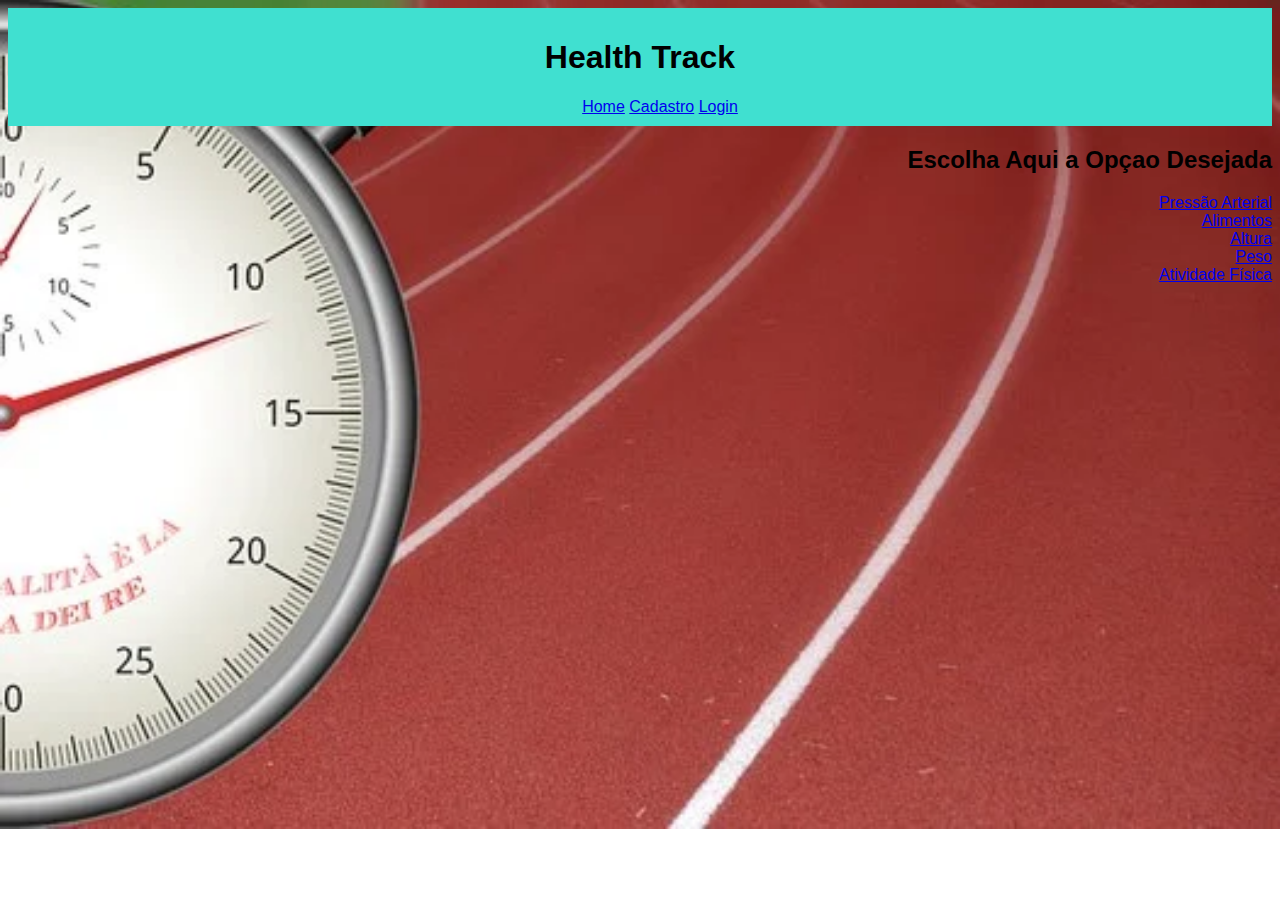
<file: index.html>
<!DOCTYPE html>
<html lang="en">
<head>
  <meta charset="UTF-8">
  <meta http-equiv="X-UA-Compatible" content="IE=edge">
  <meta name="viewport" content="width=device-width, initial-scale=1.0">
  <link rel="stylesheet" style="text/css" href="./css/style.css">
  <title>Health Track</title>
</head>
<body>
    <header>
        <h1>Health Track</h1>
        <nav id="menu">
          <ul>
            <li><a href="#">Home</a></li>
            <li><a href="#">Cadastro</a></li>
            <li><a href="#">Login</a></li>
              
              
          </ul>

        </nav>
    </header>
    <section>
      <div class=formContainer>
      <h2>Escolha Aqui a Opçao Desejada</h2>
      <ul>
        <li><a href="#">Pressão Arterial</a></li>
        <li><a href="#">Alimentos</a></li>
        <li><a href="#">Altura</a></li>
        <li><a href="#">Peso</a></li>
        <li><a href="#">Atividade Física</a></li>
      </ul>

      </div>  
    </section>
  
  
</body>
</html>
</file>
<file: css/style.css>
*{
  font-family: Verdana, Geneva, Tahoma, sans-serif;
}

body{
  background-image: url("../images/stopwatch-259375__340.webp");
  background-repeat: no-repeat;
  background-size: cover;
  
}

header{
  text-align: center;
  background-color: turquoise;
  padding: 10px;
  
}



#menu ul {
  list-style: none;
  display: inline;
  text-decoration: none;
}

#menu ul li{
  display: inline;
  text-align: left;
}


  


.formContainer ul li{
  list-style: none;
  text-align: right;
  text-decoration: none;
}
 






h2{
  text-align: right;
}
</file>
